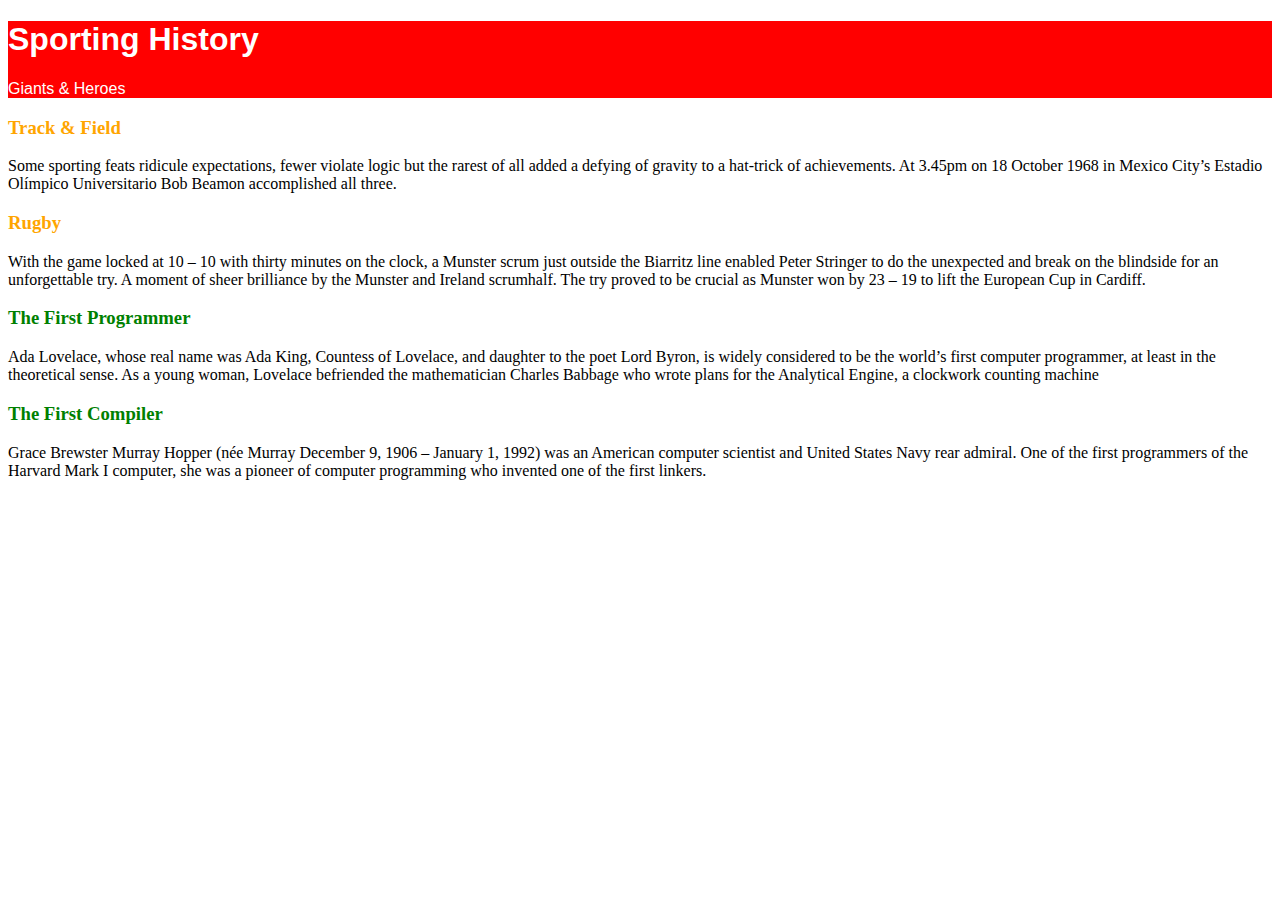
<file: wk02/wk02/CAs/IDWk02-s10268445-Ansleigh Ong-css-id.html/index.html>
<!--
      @TODO
      1. Apply the #heading ID to one appropriate element to affect the result A unique style is applied to the heading area.
      2. Apply the class styles to the appropriate elements to affect the result class="?" to your tag elements
      
	    #Note
	    3. Notice that block-level child elements inherit the applied style 
    -->
<!DOCTYPE html>
<html>
  <head>
    <meta charset="utf-8">
    <meta name="viewport" content="width=device-width">
    <title>Targeting an individual and group</title>
    <style>
    	#heading{
    	  	font-family: Arial;
    			background-color: red;
    			color: white;
    	}
    	
    	.sports-history{
    		color: orange;
    	}
    	
    	.computing-history{
    		color: green;
    	}
    </style>
  </head>
  <body>
   <div id = 'heading'>
   	<h1>Sporting History</h1>
   	<p>
   		Giants & Heroes
   	</p>
   </div>
   
   <h3 class = sports-history> Track & Field</h3>
   	<p>
   		Some sporting feats ridicule expectations, fewer violate logic but the rarest of all added a defying of gravity to a hat-trick of achievements. At 3.45pm on 18 October 1968 in Mexico City’s Estadio Olímpico Universitario Bob Beamon accomplished all three.
   	</p>

   	<h3 class = sports-history >Rugby</h3>
	  <p>
	   		With the game locked at 10 – 10 with thirty minutes on the clock, a Munster scrum just outside the Biarritz line enabled Peter Stringer to do the unexpected and break on the blindside for an unforgettable try. A moment of sheer brilliance by the Munster and Ireland scrumhalf. The try proved to be crucial as Munster won by 23 – 19 to lift the European Cup in Cardiff.
	 </p>
      	<h3 class = computing-history>The First Programmer</h3>
	  <p>Ada Lovelace, whose real name was Ada King, Countess of Lovelace, and daughter to the poet Lord Byron, is widely considered to be the world’s first computer programmer, at least in the theoretical sense. As a young woman, Lovelace befriended the mathematician Charles Babbage who wrote plans for the Analytical Engine, a clockwork counting machine
	 </p>
      	<h3 class = computing-history>The First Compiler</h3>
	  <p>
	   	Grace Brewster Murray Hopper (née Murray December 9, 1906 – January 1, 1992) was an American computer scientist and United States Navy rear admiral. One of the first programmers of the Harvard Mark I computer, she was a pioneer of computer programming who invented one of the first linkers.
	 </p>
  </body>
</html>
</file>
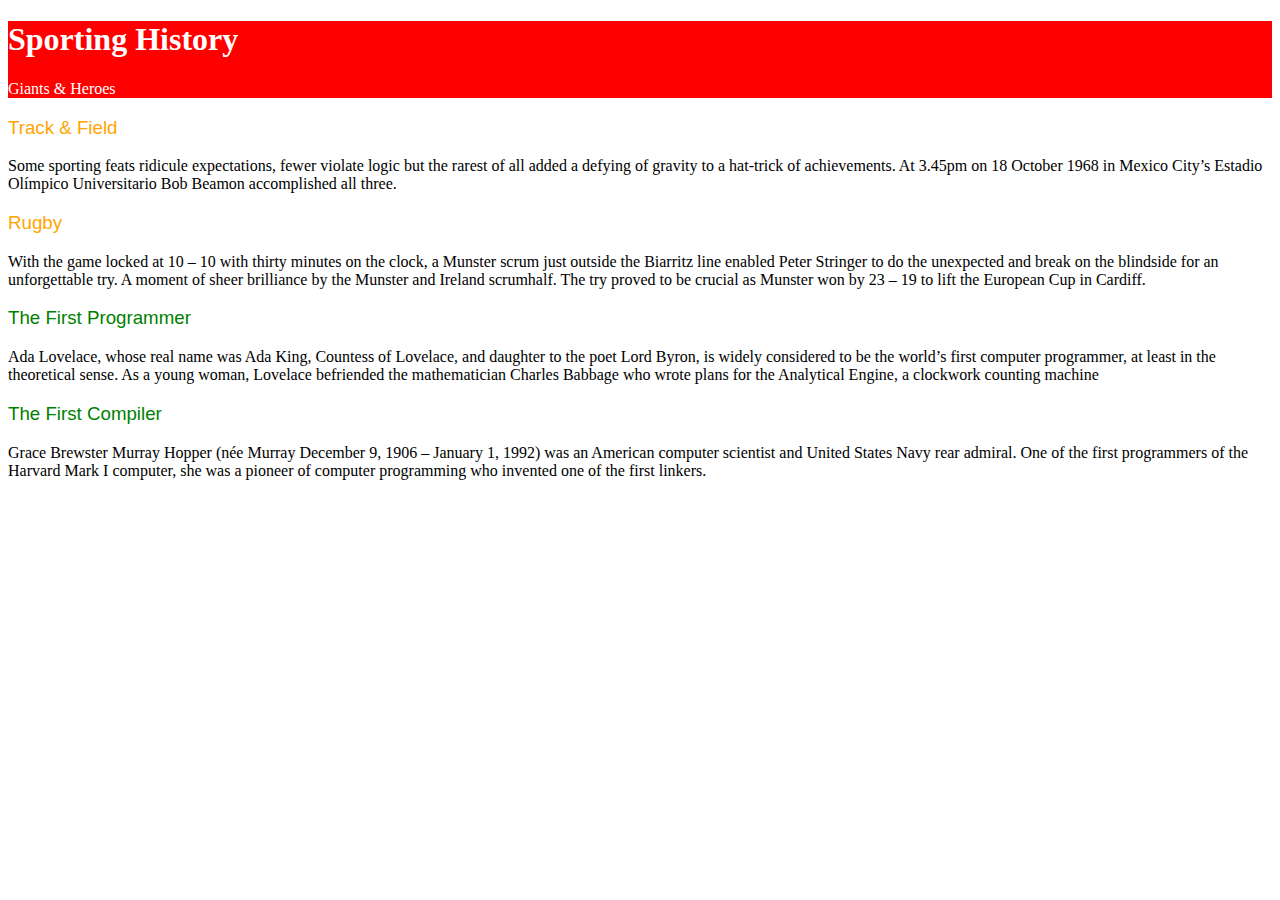
<file: wk02/wk02/CAs/IDWk02-s10268445-Ansleigh Ong-googlefonts.html - Copy/index.html>
<!--
      @TODO
      1. Apply the #heading ID to one appropriate element to affect the result A unique style is applied to the heading area.
      2. Apply the class styles to the appropriate elements to affect the result class="?" to your tag elements
      
	    #Note
	    3. Notice that block-level child elements inherit the applied style 
    -->
<!DOCTYPE html>
<html>
  <head>
    <meta charset="utf-8">
    <meta name="viewport" content="width=device-width">
    <title>Targeting an individual and group</title>
    <style>
    	#heading{
			
  			font-family: "Playwrite GB S", cursive;
  			font-optical-sizing: auto;
  			font-weight: 100;
  			font-style: normal;
		
    		background-color: red;
    		color: white;
		}
    	
    	.sports-history{
    		color: orange;
    	}
    	
    	.computing-history{
    		color: green;
    	}
		p{
			font-family: "Playwrite GB S", cursive;
  			font-optical-sizing: auto;
  			font-weight: 100;
  			font-style: normal;
		}
		h3{
			font-family: "Fira Sans", sans-serif;
  			font-weight: 400;
  			font-style: normal;
		}
    </style>
  </head>
  <body>
   <div id = 'heading'>
   	<h1>Sporting History</h1>
   	<p>
   		Giants & Heroes
   	</p>
   </div>
   
   <h3 class = sports-history> Track & Field</h3>
   	<p>
   		Some sporting feats ridicule expectations, fewer violate logic but the rarest of all added a defying of gravity to a hat-trick of achievements. At 3.45pm on 18 October 1968 in Mexico City’s Estadio Olímpico Universitario Bob Beamon accomplished all three.
   	</p>

   	<h3 class = sports-history >Rugby</h3>
	  <p>
	   		With the game locked at 10 – 10 with thirty minutes on the clock, a Munster scrum just outside the Biarritz line enabled Peter Stringer to do the unexpected and break on the blindside for an unforgettable try. A moment of sheer brilliance by the Munster and Ireland scrumhalf. The try proved to be crucial as Munster won by 23 – 19 to lift the European Cup in Cardiff.
	 </p>
      	<h3 class = computing-history>The First Programmer</h3>
	  <p>Ada Lovelace, whose real name was Ada King, Countess of Lovelace, and daughter to the poet Lord Byron, is widely considered to be the world’s first computer programmer, at least in the theoretical sense. As a young woman, Lovelace befriended the mathematician Charles Babbage who wrote plans for the Analytical Engine, a clockwork counting machine
	 </p>
      	<h3 class = computing-history>The First Compiler</h3>
	  <p>
	   	Grace Brewster Murray Hopper (née Murray December 9, 1906 – January 1, 1992) was an American computer scientist and United States Navy rear admiral. One of the first programmers of the Harvard Mark I computer, she was a pioneer of computer programming who invented one of the first linkers.
	 </p>
  </body>
</html>
</file>
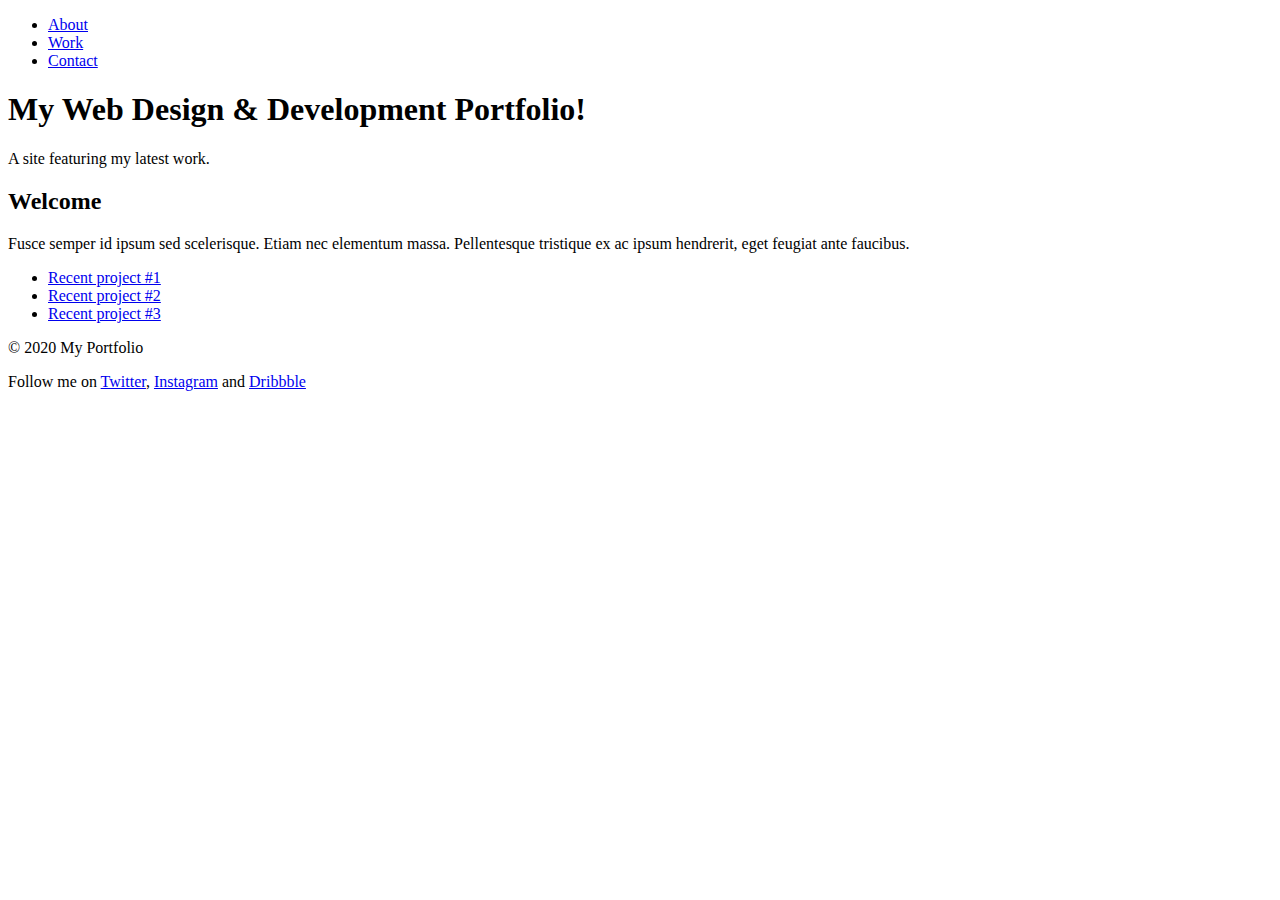
<file: wk02/wk02/CAs/Wk02-s10268445-Ansleigh Ong-semantic-exercise.html/index.html>
<!--
    @TODO CHALLENGE Tasks
    1. Place the ul, h1 and p elements at the top of the page inside an element that represents a group of introductory content. *hint head something
    2. Next, place the paragraphs at the bottom of the page inside an element that typically contains information about the site, copyright data or related links. 
    *hint something to do with your leg
    3. Place the content between the header and footer inside an element that represents standalone sections of content.
    *hint sections of content.
    4. Finally, place the top <ul> inside an element that represents a major section of navigation.
      *hint navigation.... 
-->
<!DOCTYPE html>
<html>
  <head>
    <title>My Portfolio</title>
  </head>
  <body>

    <nav>
    <ul>
      <li><a href="#">About</a></li>
      <li><a href="#">Work</a></li>
      <li><a href="#">Contact</a></li>            
    </ul>
    </nav>
    <header>
    <h1>My Web Design &amp; Development Portfolio!</h1> 
    <p>A site featuring my latest work.</p>
    
    <h2>Welcome</h2> 
    <p>Fusce semper id ipsum sed scelerisque. Etiam nec elementum massa. Pellentesque tristique ex ac ipsum hendrerit, eget feugiat ante faucibus.</p>
    
    <ul>
      <li><a href="#">Recent project #1</a></li>
      <li><a href="#">Recent project #2</a></li>
      <li><a href="#">Recent project #3</a></li>     
    </ul>
    </header>
    <footer>
    <p>&copy; 2020 My Portfolio</p>
    <p>Follow me on <a href="#">Twitter</a>, <a href="#">Instagram</a> and <a href="#">Dribbble</a></p>
    </footer>
  </body>
</html>
</file>
